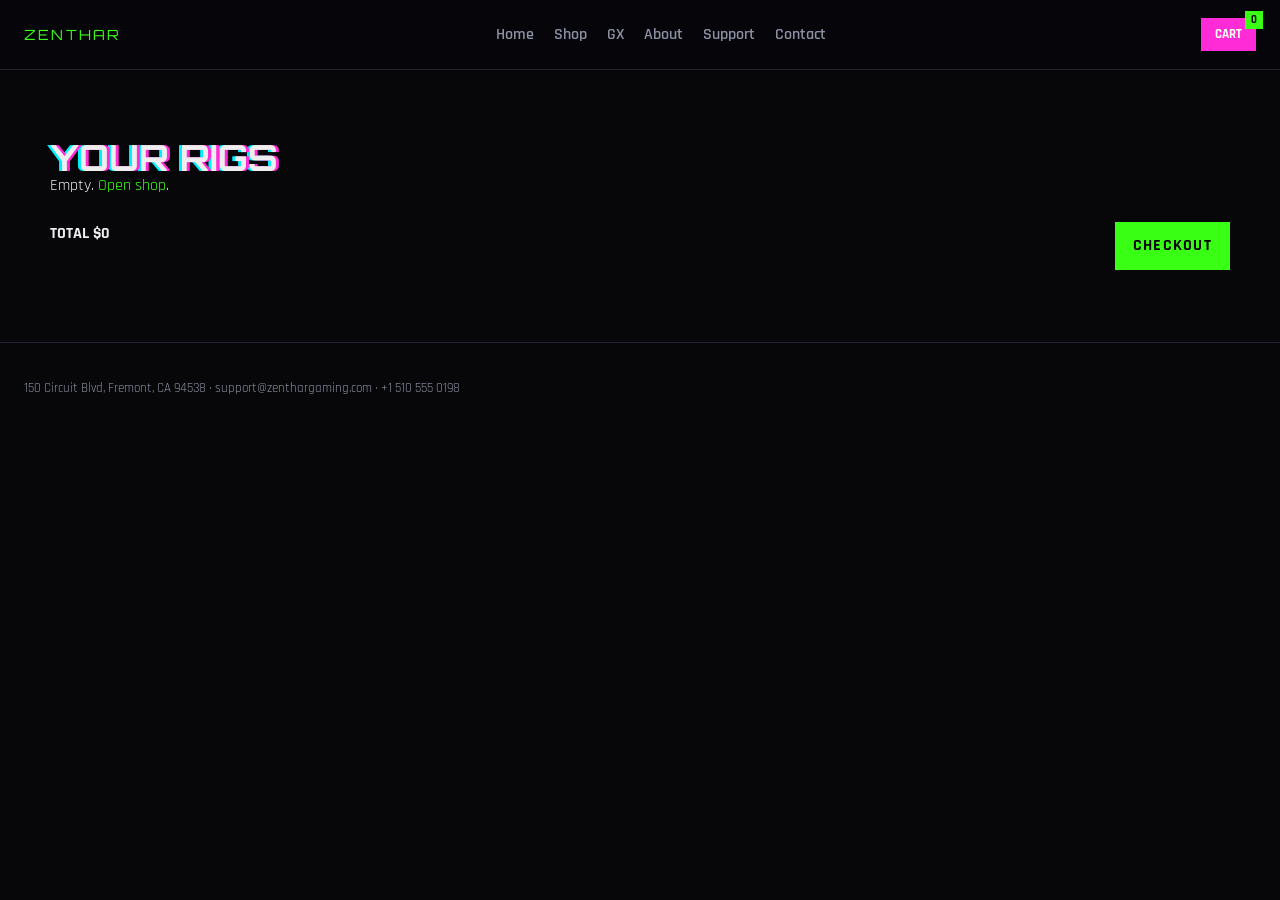
<file: zenthar/cart.html>
<!DOCTYPE html>
<html lang="en">
<head>
  <meta charset="UTF-8">
  <meta name="viewport" content="width=device-width, initial-scale=1.0">
  <title>Cart | Zenthar Gaming</title>
  <link rel="stylesheet" href="css/style.css">
</head>
<body>
  <header class="zx">
    <a class="zl" href="index.html">ZENTHAR</a>
    <nav id="sidenav">
      <a href="index.html">Home</a>
      <a href="shop.html">Shop</a>
      <a href="product.html">GX</a>
      <a href="about.html">About</a>
      <a href="support.html">Support</a>
      <a href="contact.html">Contact</a>
    </nav>
    <div>
      <button class="fab" data-bag>CART <span data-count>0</span></button>
      <button class="ham" id="burger">☰</button>
    </div>
  </header>
  <main class="sec">
    <div class="w">
      <h1 class="glitch" style="font-size:36px">YOUR RIGS</h1>
      <div id="list"></div>
      <div style="margin-top:24px;display:flex;justify-content:space-between;flex-wrap:wrap;gap:12px">
        <strong id="tot"></strong>
        <a class="fire" href="checkout.html">Checkout</a>
      </div>
    </div>
  </main>
  <footer class="zx">150 Circuit Blvd, Fremont, CA 94538 · support@zenthargaming.com · +1 510 555 0198</footer>
  <div class="shade" id="shade"></div>
  <aside class="drawer" id="drawer">
    <div class="dh"><strong>LOADOUT</strong><button class="ghostx" id="dclose">Close</button></div>
    <div class="db" id="db"></div>
    <div class="df"><span id="dt">$0</span><a class="fire" href="cart.html">View cart</a></div>
  </aside>
  <script src="js/app.js"></script>
  <script>
    window.renderCart=function(){
      const list=document.getElementById("list"); const c=ZX.load();
      document.getElementById("tot").textContent="TOTAL "+ZX.money(ZX.total());
      if(!c.length){list.innerHTML="<p>Empty. <a href='shop.html' style='color:var(--neon)'>Open shop</a>.</p>";return;}
      list.innerHTML=c.map(i=>`<div class="line"><img src="${i.img}" alt=""><div><strong>${i.name}</strong><div>${i.config}</div></div>
        <div><button class="ghostx" data-q="${i.key}" data-d="-1">−</button> ${i.qty} <button class="ghostx" data-q="${i.key}" data-d="1">+</button></div>
        <div>${ZX.money(i.price*i.qty)}<br><button class="ghostx" data-rm="${i.key}">Remove</button></div></div>`).join("");
      list.querySelectorAll("[data-rm]").forEach(b=>b.onclick=()=>ZX.remove(b.dataset.rm));
      list.querySelectorAll("[data-q]").forEach(b=>b.onclick=()=>{const it=ZX.load().find(x=>x.key===b.dataset.q);ZX.updateQty(b.dataset.q,it.qty+Number(b.dataset.d));});
    };
    document.addEventListener("DOMContentLoaded",()=>window.renderCart());
  </script>
</body>
</html>
</file>
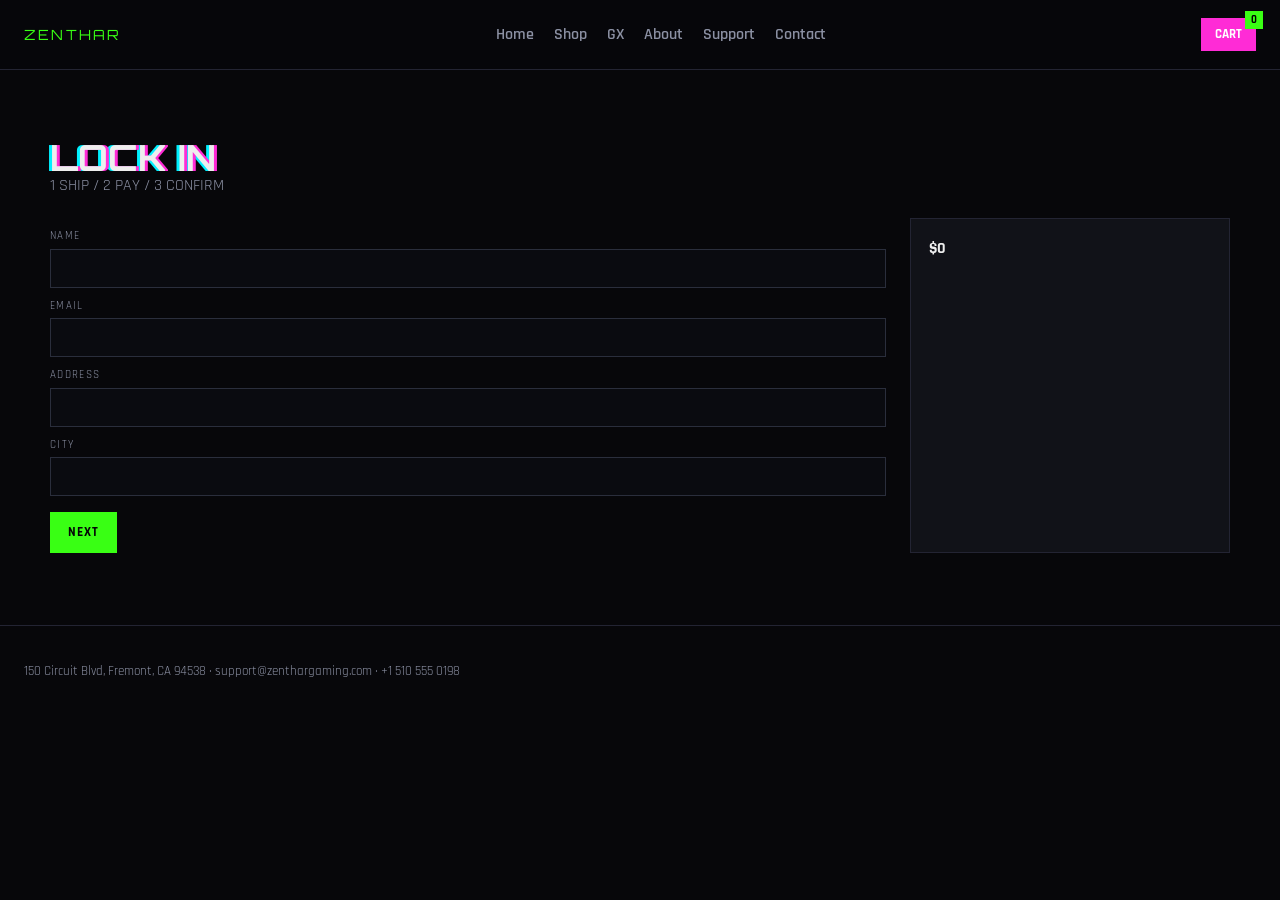
<file: zenthar/checkout.html>
<!DOCTYPE html>
<html lang="en">
<head>
  <meta charset="UTF-8">
  <meta name="viewport" content="width=device-width, initial-scale=1.0">
  <title>Checkout | Zenthar Gaming</title>
  <link rel="stylesheet" href="css/style.css">
</head>
<body>
  <header class="zx">
    <a class="zl" href="index.html">ZENTHAR</a>
    <nav id="sidenav">
      <a href="index.html">Home</a>
      <a href="shop.html">Shop</a>
      <a href="product.html">GX</a>
      <a href="about.html">About</a>
      <a href="support.html">Support</a>
      <a href="contact.html">Contact</a>
    </nav>
    <div>
      <button class="fab" data-bag>CART <span data-count>0</span></button>
      <button class="ham" id="burger">☰</button>
    </div>
  </header>
  <main class="sec">
    <div class="w">
      <h1 class="glitch" style="font-size:36px">LOCK IN</h1>
      <p style="color:var(--dim);margin-bottom:20px">1 SHIP / 2 PAY / 3 CONFIRM</p>
      <div class="chk">
        <form id="f">
          <div id="a">
            <label>Name</label><input required>
            <label>Email</label><input type="email" required>
            <label>Address</label><input required>
            <label>City</label><input required>
            <button type="button" class="fire" style="margin-top:16px" id="n1">Next</button>
          </div>
          <div id="b" hidden>
            <label>Name on card</label><input required>
            <label>Number</label><input required>
            <label>Expiry</label><input required>
            <label>CVC</label><input required>
            <button type="button" class="ghostx" id="b1">Back</button>
            <button type="button" class="fire" id="n2">Review</button>
          </div>
          <div id="c" hidden>
            <p>Fremont ships in 3–6 days. Free freight US.</p>
            <button type="button" class="ghostx" id="b2">Back</button>
            <button class="fire" type="submit">Place order</button>
          </div>
        </form>
        <aside class="side" id="side"></aside>
      </div>
    </div>
  </main>
  <footer class="zx">150 Circuit Blvd, Fremont, CA 94538 · support@zenthargaming.com · +1 510 555 0198</footer>
  <div class="shade" id="shade"></div>
  <aside class="drawer" id="drawer">
    <div class="dh"><strong>LOADOUT</strong><button class="ghostx" id="dclose">Close</button></div>
    <div class="db" id="db"></div>
    <div class="df"><span id="dt">$0</span><a class="fire" href="cart.html">View cart</a></div>
  </aside>
  <script src="js/app.js"></script>
  <script>
    document.getElementById("side").innerHTML=ZX.load().map(i=>`<p>${i.name} × ${i.qty} ${ZX.money(i.price*i.qty)}</p>`).join("")+`<p><strong>${ZX.money(ZX.total())}</strong></p>`;
    const A=document.getElementById("a"),B=document.getElementById("b"),C=document.getElementById("c");
    document.getElementById("n1").onclick=()=>{A.hidden=true;B.hidden=false;};
    document.getElementById("n2").onclick=()=>{B.hidden=true;C.hidden=false;};
    document.getElementById("b1").onclick=()=>{B.hidden=true;A.hidden=false;};
    document.getElementById("b2").onclick=()=>{C.hidden=true;B.hidden=false;};
    document.getElementById("f").onsubmit=e=>{
      e.preventDefault();
      if(!ZX.load().length){location.href="shop.html";return;}
      sessionStorage.setItem("zenthar_order",JSON.stringify({id:"ZX-"+Math.random().toString(36).slice(2,7).toUpperCase(),total:ZX.total(),items:ZX.load()}));
      ZX.clear(); location.href="confirm.html";
    };
  </script>
</body>
</html>
</file>
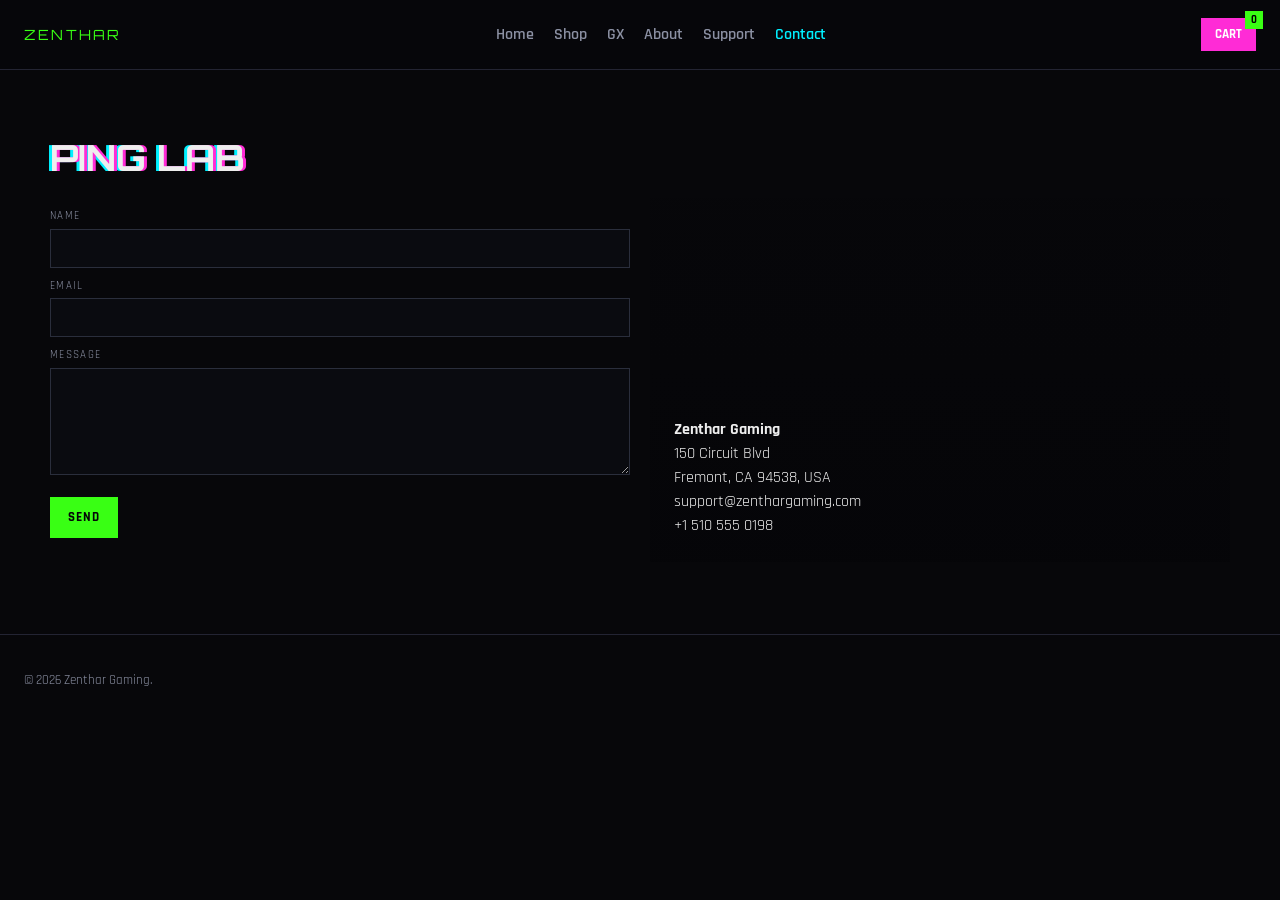
<file: zenthar/contact.html>
<!DOCTYPE html>
<html lang="en">
<head>
  <meta charset="UTF-8">
  <meta name="viewport" content="width=device-width, initial-scale=1.0">
  <title>Contact | Zenthar Gaming</title>
  <link rel="stylesheet" href="css/style.css">
</head>
<body>
  <header class="zx">
    <a class="zl" href="index.html">ZENTHAR</a>
    <nav id="sidenav">
      <a href="index.html">Home</a>
      <a href="shop.html">Shop</a>
      <a href="product.html">GX</a>
      <a href="about.html">About</a>
      <a href="support.html">Support</a>
      <a class="live" href="contact.html">Contact</a>
    </nav>
    <div>
      <button class="fab" data-bag>CART <span data-count>0</span></button>
      <button class="ham" id="burger">☰</button>
    </div>
  </header>
  <main class="sec">
    <div class="w">
      <h1 class="glitch" style="font-size:36px">PING LAB</h1>
      <div class="contactx" style="margin-top:24px">
        <form id="cf">
          <label>Name</label><input required>
          <label>Email</label><input type="email" required>
          <label>Message</label><textarea required rows="5"></textarea>
          <button class="fire" style="margin-top:14px">Send</button>
          <p class="toast" id="ok"></p>
        </form>
        <div class="fremont">
          <div>
            <strong>Zenthar Gaming</strong>
            <p>150 Circuit Blvd<br>Fremont, CA 94538, USA</p>
            <p>support@zenthargaming.com<br>+1 510 555 0198</p>
          </div>
        </div>
      </div>
    </div>
  </main>
  <footer class="zx">© 2026 Zenthar Gaming.</footer>
  <div class="shade" id="shade"></div>
  <aside class="drawer" id="drawer">
    <div class="dh"><strong>LOADOUT</strong><button class="ghostx" id="dclose">Close</button></div>
    <div class="db" id="db"></div>
    <div class="df"><span id="dt">$0</span><a class="fire" href="cart.html">View cart</a></div>
  </aside>
  <script src="js/app.js"></script>
  <script>document.getElementById("cf").onsubmit=e=>{e.preventDefault();document.getElementById("ok").textContent="Received. Lab replies same day.";e.target.reset();};</script>
</body>
</html>
</file>
<file: zenthar/css/style.css>
@import url("https://fonts.googleapis.com/css2?family=Orbitron:wght@600;700&family=Rajdhani:wght@500;600;700&display=swap");
:root { --bg:#07070a; --p:#111218; --line:#232433; --neon:#39ff14; --mag:#ff2bd6; --cyan:#00f0ff; --txt:#eee; --dim:#8b90a3; }
* { box-sizing:border-box; margin:0; padding:0; }
html { scroll-behavior:smooth; }
body { background:var(--bg); color:var(--txt); font-family:Rajdhani,system-ui,sans-serif; line-height:1.5; }
img { max-width:100%; display:block; height:auto; background:#111; }
a { color:inherit; text-decoration:none; }
button,input,textarea { font-family:inherit; }
.w { width:min(1180px, calc(100% - 36px)); margin:0 auto; }
.top { background:#000; color:var(--neon); text-align:center; font-size:13px; padding:8px; letter-spacing:.12em; }
header.zx { position:sticky; top:0; z-index:50; display:flex; align-items:center; justify-content:space-between; height:70px; padding:0 24px; background:rgba(7,7,10,.94); border-bottom:1px solid var(--line); }
.zl { font-family:Orbitron,sans-serif; color:var(--neon); letter-spacing:.16em; font-size:14px; }
header.zx nav { display:flex; gap:20px; color:var(--dim); font-weight:600; }
header.zx nav a.live, header.zx nav a:hover { color:var(--cyan); }
.fab { background:var(--mag); border:0; color:#fff; padding:8px 14px; font-weight:800; cursor:pointer; position:relative; }
.fab span { position:absolute; top:-7px; right:-7px; background:var(--neon); color:#000; width:18px; height:18px; font-size:11px; display:grid; place-items:center; }
.ham { display:none; background:none; border:0; color:var(--cyan); font-size:22px; cursor:pointer; }
.fire { display:inline-block; background:var(--neon); color:#050508; padding:12px 18px; font-weight:800; letter-spacing:.08em; text-transform:uppercase; border:0; cursor:pointer; }
.ghostx { display:inline-block; border:1px solid var(--cyan); color:var(--cyan); padding:11px 16px; background:transparent; cursor:pointer; text-transform:uppercase; letter-spacing:.08em; }

.arena { display:grid; grid-template-columns:1fr 1.1fr; min-height:86vh; }
.arena .c { padding:72px 48px; display:flex; flex-direction:column; justify-content:center; background:radial-gradient(circle at 10% 80%, rgba(57,255,20,.12), transparent 50%); }
.glitch { font-family:Orbitron,sans-serif; font-size:clamp(42px,6vw,78px); line-height:.9; text-shadow:3px 0 var(--mag), -3px 0 var(--cyan); }
.rgb { height:4px; width:140px; margin:16px 0; background:linear-gradient(90deg,var(--mag),var(--cyan),var(--neon)); background-size:200% 100%; animation:r 2s linear infinite; }
@keyframes r { to { background-position:200% 0; } }
.arena img { width:100%; height:100%; min-height:520px; object-fit:cover; }
.stats { display:grid; grid-template-columns:repeat(4,1fr); }
.stats div { padding:22px; border:1px solid var(--line); }
.stats b { display:block; font-size:26px; color:var(--neon); }
.sec { padding:72px 0; }
.sec h2 { font-family:Orbitron,sans-serif; font-size:32px; }
.g3 { display:grid; grid-template-columns:repeat(3,1fr); gap:14px; }
.g3 article { background:var(--p); border:1px solid var(--line); }
.g3 img { width:100%; height:210px; object-fit:cover; }
.g3 div { padding:14px; }
.split { display:grid; grid-template-columns:1fr 1fr; }
.split img { width:100%; height:100%; min-height:400px; object-fit:cover; }
.split .t { padding:48px; display:flex; flex-direction:column; justify-content:center; background:var(--p); }
.mosaic { display:grid; grid-template-columns:1.3fr 1fr 1fr; grid-auto-rows:240px; gap:10px; }
.mosaic article { position:relative; overflow:hidden; border:1px solid var(--line); }
.mosaic article:first-child { grid-row: span 2; }
.mosaic img { width:100%; height:100%; object-fit:cover; }
.mosaic .cap { position:absolute; bottom:0; left:0; right:0; padding:14px; background:linear-gradient(transparent,#000); }
.track { margin:14px 0; }
.track b { display:block; height:14px; background:#151822; margin-top:6px; overflow:hidden; }
.track b i { display:block; height:100%; width:0; background:linear-gradient(90deg,var(--mag),var(--cyan),var(--neon)); transition:width 1.1s; }
.rev { border:1px solid var(--line); padding:16px; background:var(--p); }
footer.zx { border-top:1px solid var(--line); padding:36px 24px; color:var(--dim); font-size:13px; }
.pdp { display:grid; grid-template-columns:1.1fr .9fr; }
.pdp img.big { width:100%; height:68vh; object-fit:cover; min-height:340px; }
.strip { display:grid; grid-template-columns:repeat(4,1fr); gap:6px; padding:6px; }
.strip img { height:78px; object-fit:cover; width:100%; cursor:pointer; opacity:.5; }
.strip img.on { opacity:1; outline:1px solid var(--neon); }
.buy { padding:36px 28px; background:var(--p); }
.price { color:var(--neon); font-size:30px; margin:10px 0; }
.sk button { background:#12141c; color:#fff; border:1px solid #2a2e3c; padding:9px 12px; margin:4px 4px 0 0; cursor:pointer; }
.sk button.on { border-color:var(--neon); color:var(--neon); }
.line { display:grid; grid-template-columns:120px 1fr auto auto; gap:12px; align-items:center; border-bottom:1px solid var(--line); padding:14px 0; }
.line img { width:120px; height:80px; object-fit:cover; }
.chk { display:grid; grid-template-columns:1fr 320px; gap:24px; }
label { display:block; font-size:11px; letter-spacing:.12em; text-transform:uppercase; color:var(--dim); margin:10px 0 4px; }
input,textarea { width:100%; background:#0a0b10; border:1px solid #2a2e3c; color:#fff; padding:10px; }
.side { background:var(--p); padding:18px; border:1px solid var(--line); }
.faqx button { width:100%; text-align:left; background:none; border:0; border-bottom:1px solid var(--line); color:#fff; padding:14px 0; font-size:18px; cursor:pointer; }
.faqx .a { display:none; color:var(--dim); padding:8px 0; } .faqx .open .a { display:block; }
.contactx { display:grid; grid-template-columns:1fr 1fr; gap:20px; }
.fremont { min-height:340px; background:linear-gradient(180deg,rgba(5,5,8,.2),rgba(5,5,8,.85)),url("https://images.unsplash.com/photo-1511512578047-dfb367046420?auto=format&fit=crop&w=1400&q=80") center/cover; padding:24px; display:flex; align-items:end; }
.shade { position:fixed; inset:0; background:rgba(0,0,0,.55); opacity:0; pointer-events:none; z-index:80; } .shade.on { opacity:1; pointer-events:auto; }
.drawer { position:fixed; top:0; right:0; height:100%; width:min(400px,100%); background:#0d0e14; z-index:81; transform:translateX(100%); transition:.3s; display:flex; flex-direction:column; border-left:1px solid var(--cyan); }
.drawer.on { transform:none; }
.dh,.df { padding:14px; border-bottom:1px solid var(--line); display:flex; justify-content:space-between; }
.df { border-bottom:0; border-top:1px solid var(--line); }
.db { flex:1; overflow:auto; padding:14px; font-size:13px; }
.toast { color:var(--neon); min-height:16px; margin-top:8px; }
@media (max-width:900px) {
  header.zx nav { display:none; position:absolute; top:70px; left:0; right:0; background:#07070a; flex-direction:column; padding:16px; }
  header.zx nav.open { display:flex; }
  .ham { display:block; }
  .arena,.split,.g3,.stats,.mosaic,.pdp,.chk,.contactx,.line { grid-template-columns:1fr; }
  .mosaic { grid-auto-rows:200px; }
  .mosaic article:first-child { grid-row:auto; }
  .arena img,.pdp img.big { min-height:280px; height:42vh; }
  .arena .c { padding:28px 18px; }
}
</file>
